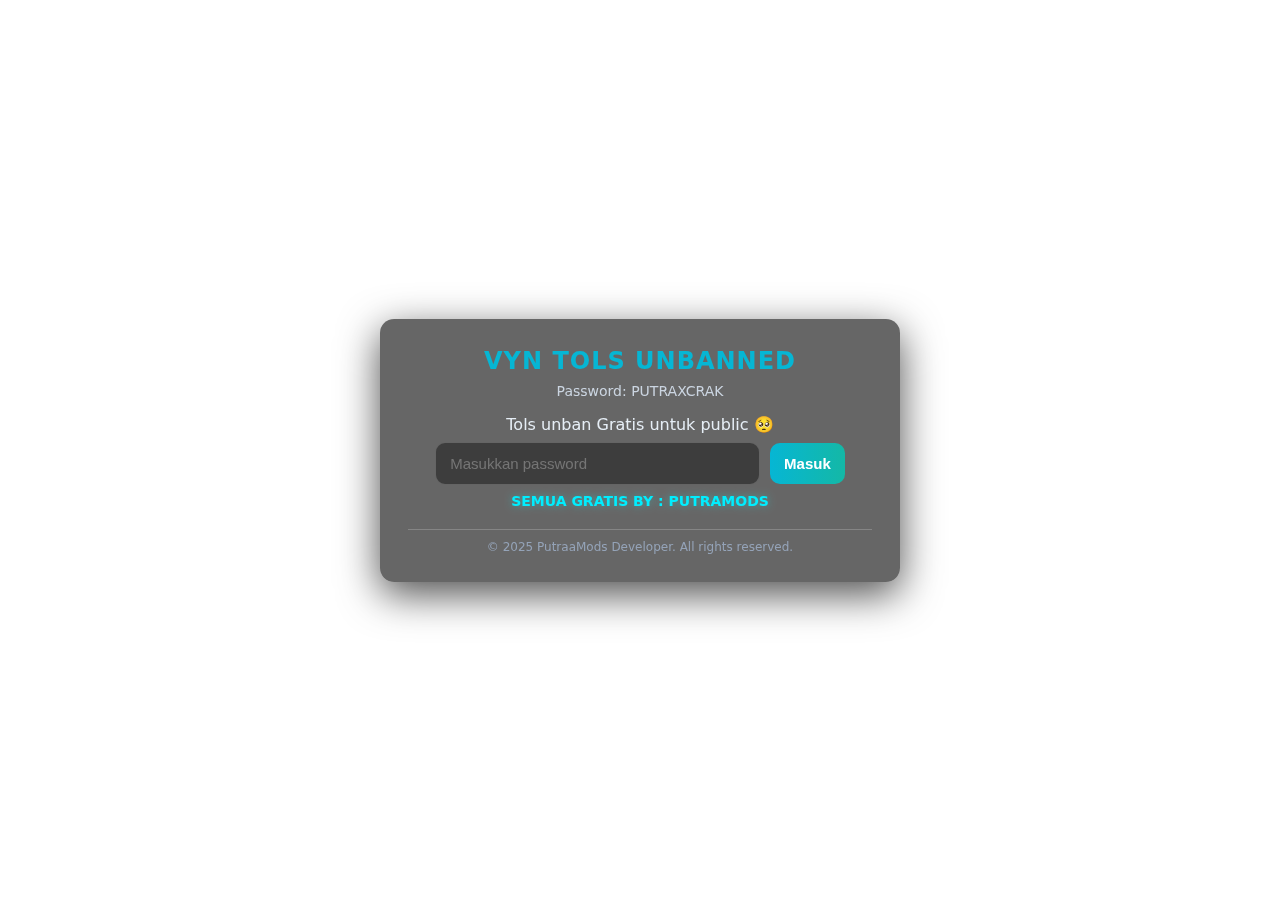
<file: index.html>
<!-- Source Code By PutraMods Official -->
  <!-- Disini gaada pw, Silahkan Kunjungi Github: PutraWibu -->
<!doctype html>
<html lang="id">
<head>
<meta charset="utf-8" />
<meta name="viewport" content="width=device-width,initial-scale=1,viewport-fit=cover" />
<title>PutraMods Unban WhatsApp</title>
<link rel="stylesheet" href="style.css">
</head>
<body>
<div class="app">

<!-- Navbar -->
<div id="navbar" class="navbar" style="display:none;">
  <div class="hamburger" id="menuBtn">
    <span></span><span></span><span></span>
  </div>
  <div class="brand-top">VYN GROUP OFFICIAL</div>
</div>

<!-- Menu modern -->
<div id="menu" class="menu">
  <a href="#" id="homeLink">🛠️ Unban Tool</a>
  <a href="#" id="tipsLink">🛡️ Anti-Ban Tips</a>
  <a href="#" id="ThnksToLink">Thanks To ❤️‍🩹</a>
</div>

<!-- Splash / password -->
<div id="splash" class="splash" aria-hidden="false">
  <div class="brand">VYN TOLS UNBANNED</div>
  <p>Password: PUTRAXCRAK</p>
  <footer>Tols unban Gratis untuk public 🥺</footer>
  <div class="input-row">
    <input id="passwordInput" type="password" placeholder="Masukkan password" aria-label="password">
    <button id="pwBtn" class="btn">Masuk</button>
  </div>
  <div id="pwMsg" class="pw-msg"></div>
  <div class="buy-access">SEMUA GRATIS BY : PUTRAMODS</div>
  <div class="footer-box">© 2025 PutraaMods Developer. All rights reserved.</div>
</div>

<!-- Main App -->
<div id="homePage" class="container" style="display:none;">
  <main class="card">
    <h1 class="title">VYN TOLS UNNBANNED WHATSAPP</h1>
    <p class="lead">Membantu menyelesaikan masalah terkena banned secara tiba-tiba 😁</p>
    <form id="unbanForm" class="form" onsubmit="return false;">
      <div>
        <label for="name">Nama Anda</label>
        <input id="name" type="text" placeholder="Masukkan Nama" required>
      </div>
      <div>
        <label for="phone">Nomor WhatsApp (format internasional, contoh: +62xxx)</label>
        <input id="phone" type="text" inputmode="tel" placeholder="+62xxx" autocomplete="tel" required>
      </div>
      <div>
        <label for="bandOption">Pilih Opsi Banding</label>
        <select id="bandOption">
          <option value="permanen">Permanen</option>
          <option value="spam">Sementara</option>
        </select>
      </div>
      <div class="row">
        <div class="col"><button id="sendBtn" class="btn" type="button">Kirim Banding</button></div>
        <div style="width:120px"><button id="clearBtn" class="btn ghost" type="button">Bersihkan</button></div>
      </div>
      <div id="feedback" class="result"></div>
      <div class="note">
        Setelah klik <strong>Kirim Banding</strong>, Anda akan otomatis diarahkan ke Gmail. 
        Cukup tekan <strong>Send</strong> untuk mengirim.
        <br><br>
        ✍🏻 <em>Catatan: Jangan dijual-belikan website ini. Source code gratis dari <strong>VYN GROUP</strong>. Hubungi Telegram Admin @PutraaTzyh</em>
        <br><br>
        ✨ Kami membantu mempercepat proses unbanned agar direspon oleh Mark Zuckerberg. Tidak ada jaminan 100% berhasil.
      </div>
    </form>
    <div class="footer-box">© 2025 PutraaMods Developer. All rights reserved.</div>
  </main>
</div>

<!-- Tips Page -->
<div id="tipsPage" class="container" style="display:none;">
  <main class="card">
    <h1 class="title">🛡️ Tips agar anda terhindar dari banned</h1>
    <p class="lead">Berikut beberapa tips penting agar akun WhatsApp Anda tidak mudah terkena banned:</p>
    <ul>
      <li>Gunakan Aplikasi <strong>WhatsApp Resmi ✅</strong> dari AppStore / Playstore</li>
      <li>Jangan melakukan spam / menggunakan bot whatsapp di nomor pribadi</li>
      <li>Gunakan WhatsApp Beta (Android), tapi data bisa hilang setiap bulan</li>
    </ul>
    <footer>Jika kasus terlanjur terjadi, hubungi Telegram <strong>@PutraaTzyh</strong></footer>
    <p style="font-size:13px;">Dengan tips ini, peluang banned akan lebih kecil. Gunakan WhatsApp bijak & aman.</p>
    <div class="footer-box">© 2025 PutraMods Official. All rights reserved.</div>
  </main>
</div>

<!-- Thanks To -->
<div id="ThnksTo" class="container" style="display:none;">
  <main class="card">
    <h1 class="title">THANKS TO 🥺✍🏻</h1>
    <label class="lead">Tidak ada yang tidak mungkin di dunia ini<br>- XynnHd</label>
    <div class="note">
      <div class="title">MEMBER VYN GROUP ✨</div>
      <em>PutraMods (Leader)</em><br>
      <em>RendiSec (Wakil)</em><br>
      <em>XynnHd (Pendiri)</em><br>
      <em>XynaTzy! (Pendiri)</em><br>
      <em>Mr.L (Pendiri)</em><br>
      <em>JooTzy</em><br>
      <em>FirmanXploit</em><br>
      <em>PimzXploit</em><br>
      <em>Yazime</em><br>
      <em>FarhanWangsaff</em><br>
      <em>RafxzVyn</em><br>
      <em>HanapiMods</em>
    <br><br>
    </div>
<footer> Kalian adalah member terbaik, Terimakasih telah menemani kami selama ini, Dari 2019 sampai saat ini, Kalian member inti yang slelau mewarnai hari hari dan juga memberikan bukti, bahwa kita pernah ada</footer>
  </main>
</div>

</div>

<!-- Music Player -->
<div class="music-player" id="musicPlayer">
  <button id="playPauseBtn">▶️</button>
  <span id="musicStatus">PutraMods Music</span>
  <audio id="bgMusic" src="https://files.catbox.moe/9cyfk2.mp3"></audio>
</div>

<script src="vyn.js"></script>
</body>
</html>
</file>
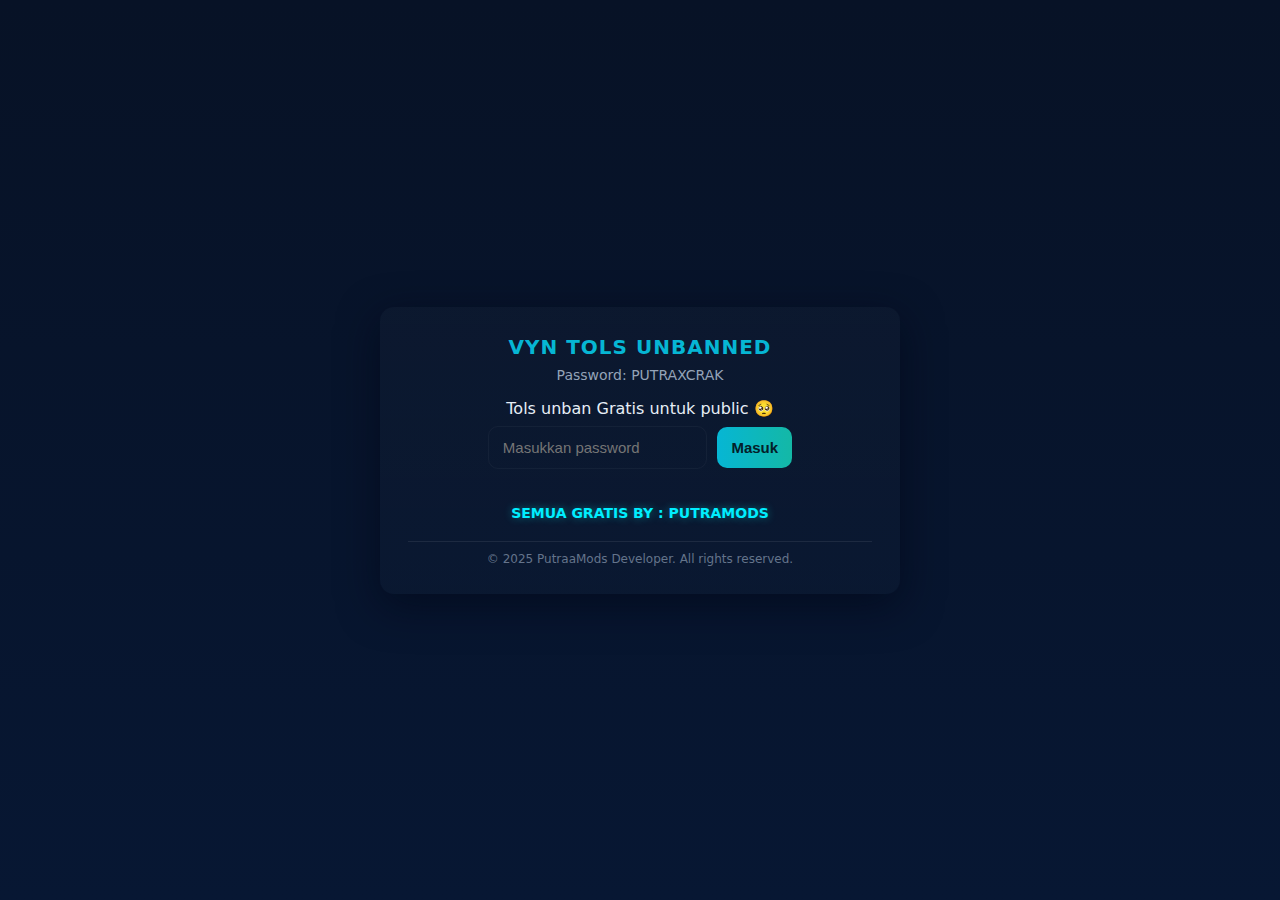
<file: UnbanWa.html>
<!doctype html>

<html lang="id">

<head>

<meta charset="utf-8" />

<meta name="viewport" content="width=device-width,initial-scale=1,viewport-fit=cover" />

<title>PutraMods Unban Whstaappp</title>

<style>

:root{

  --bg-1:#071226;

  --bg-2:#071733;

  --accent:#06b6d4;

  --accent-2:#14b8a6;

  --muted:#94a3b8;

  --radius:14px;

  --max-w:520px;

}

*{box-sizing:border-box}

html,body{height:100%;margin:0;font-family:Inter,ui-sans-serif,system-ui,Segoe UI,Roboto,'Helvetica Neue',Arial;color:#e6eef6;background:linear-gradient(180deg,var(--bg-1),var(--bg-2));-webkit-font-smoothing:antialiased;overflow-x:hidden;}

.app{min-height:100vh;display:flex;align-items:center;justify-content:center;padding:20px;flex-direction:column;}



/* Navbar */

.navbar{

  position:fixed;

  top:14px;left:16px;

  display:flex;align-items:center;gap:10px;

  z-index:100;

}

.hamburger{

  width:26px;height:20px;

  display:flex;flex-direction:column;justify-content:space-between;

  cursor:pointer;

}

.hamburger span{

  display:block;width:100%;height:3px;background:var(--accent);border-radius:2px;transition:0.3s;

}

.brand-top{

  font-weight:800;font-size:15px;letter-spacing:1px;color:var(--accent);

}



/* Menu dropdown */

.menu{

  position:fixed;

  top:50px;left:16px;

  background:rgba(7,18,38,0.95);

  border:1px solid rgba(255,255,255,0.06);

  border-radius:10px;

  padding:10px;

  display:none;

  flex-direction:column;

  gap:8px;

  width:150px;

  box-shadow:0 8px 30px rgba(0,0,0,.4);

}

.menu a{

  color:#e6eef6;text-decoration:none;font-size:14px;padding:8px 10px;border-radius:8px;transition:0.25s;

}

.menu a:hover{background:rgba(255,255,255,0.05);color:var(--accent-2);}



/* Splash / password */

.splash{

  width:100%;max-width:var(--max-w);

  background:linear-gradient(180deg,rgba(255,255,255,0.02),rgba(255,255,255,0.01));

  border-radius:var(--radius);

  padding:28px;

  box-shadow:0 12px 40px rgba(2,6,23,.6);

  text-align:center;

}

.brand{font-weight:800;letter-spacing:1px;font-size:20px;margin-bottom:8px;color:var(--accent);}

.splash p{color:var(--muted);margin:0 0 16px;font-size:14px;}

.input-row{display:flex;gap:10px;margin-top:8px;align-items:center;justify-content:center;}

.input-row input{

  width:70%;

  padding:12px 14px;

  border-radius:10px;

  border:1px solid rgba(255,255,255,.04);

  background:transparent;

  color:inherit;

  outline:none;

  font-size:15px;

  transition:0.3s all;

}

.input-row input:focus{border-color:var(--accent);box-shadow:0 0 8px rgba(6,182,212,.4);}

.btn{

  display:inline-flex;

  align-items:center;

  justify-content:center;

  gap:8px;

  padding:12px 14px;

  border-radius:10px;

  border:none;

  background:linear-gradient(90deg,var(--accent),var(--accent-2));

  color:#042029;

  font-weight:700;

  cursor:pointer;

  font-size:15px;

  transition:0.25s transform,0.25s box-shadow;

}

.btn:hover{transform:scale(1.05);box-shadow:0 6px 20px rgba(6,182,212,.3);}

.btn.ghost{background:transparent;color:var(--muted);border:1px solid rgba(255,255,255,.04);font-weight:600;}



.container{

  width:100%;

  max-width:var(--max-w);

  border-radius:var(--radius);

  background:linear-gradient(180deg,rgba(255,255,255,0.02),rgba(255,255,255,0.01));

  padding:18px;

  box-shadow:0 12px 40px rgba(2,6,23,.6);

  position:relative;

  overflow:hidden;

  margin-top:80px;

}

main.card{margin-top:8px;padding-top:10px;}

h1.title{text-align:center;margin:0 0 8px;font-size:20px;}

p.lead{text-align:center;margin:0 0 16px;color:var(--muted);font-size:14px;}

.form{display:grid;gap:10px;}

label{font-size:13px;color:var(--muted);margin-bottom:6px;}

input[type="text"],select{

  width:100%;padding:12px;

  border-radius:10px;

  border:1px solid rgba(255,255,255,.04);

  background:transparent;

  color:inherit;

  outline:none;

  font-size:15px;

  transition:0.3s all;

}

input[type="text"]:focus,select:focus{border-color:var(--accent);box-shadow:0 0 8px rgba(6,182,212,.4);}

.row{display:flex;gap:10px;}

.col{flex:1;}

.note{font-size:13px;color:var(--muted);text-align:center;margin-top:12px;}

.result{margin-top:10px;padding:10px;background:rgba(255,255,255,0.03);border-radius:10px;color:#f87171;font-size:13px;display:none;text-align:center;}

.footer-box{

  border-top:1px solid rgba(255,255,255,0.08);

  margin-top:20px;

  padding-top:10px;

  color:#64748b;

  font-size:12px;

  text-align:center;

}

.buy-access{

  margin-top:8px;

  color:#0ef;

  font-weight:600;

  font-size:14px;

  text-shadow:0 0 8px rgba(14,255,255,.4);

}

@media(max-width:520px){

  .input-row input{width:65%;}

}

</style>

</head>

<body>

<div class="app">



<!-- Navbar muncul setelah login -->

<div id="navbar" class="navbar" style="display:none;">

  <div class="hamburger" id="menuBtn">

    <span></span><span></span><span></span>

  </div>

  <div class="brand-top">VYN GROUP OFFICIAL</div>

</div>



<div id="menu" class="menu">

  <a href="#" id="homeLink">🛠️ Unban Tool</a>

  <a href="#" id="tipsLink">🛡️ Anti-Ban Tips</a

  <a herf="#" id="ThnksTo"> Thanks To ❤️‍🩹</a>

</div>



<!-- Splash / password -->

<div id="splash" class="splash" aria-hidden="false">

  <div class="brand">VYN TOLS UNBANNED</div>

  <p>Password: PUTRAXCRAK</p>

  <footer>Tols unban Gratis untuk public 🥺</footer>

  <div style="display:flex;flex-direction:column;align-items:center;gap:10px;">

    <div class="input-row">

      <input id="passwordInput" type="password" placeholder="Masukkan password" aria-label="password">

      <button id="pwBtn" class="btn">Masuk</button>

    </div>

    <div id="pwMsg" style="color:#f87171;font-size:13px;height:18px;"></div>

  </div>

  <div class="buy-access">SEMUA GRATIS BY : PUTRAMODS</div>

  <div class="footer-box">© 2025 PutraaMods Developer. All rights reserved.</div>

</div>



<!-- Main App -->

<div id="homePage" class="container" style="display:none;">

  <main class="card">

    <h1 class="title">VYN TOLS UNABNNED WHATSAPP</h1>

    <p class="lead">Membantu menyelesaikan masalah terkena banned secara tiba tiba 😁</p>

    <form id="unbanForm" class="form" onsubmit="return false;">

      <div>

        <label for="name">Nama Anda</label>

        <input id="name" type="text" placeholder="Masukkan Nama" required>

      </div>

      <div>

        <label for="phone">Nomor WhatsApp (format internasional, contoh: +62xxx)</label>

        <input id="phone" type="text" inputmode="tel" placeholder="+62xxx" autocomplete="tel" required>

      </div>

      <div>

        <label for="bandOption">Pilih Opsi Banding</label>

        <select id="bandOption">

          <option value="permanen">Permanen</option>

          <option value="spam">Sementara</option>

        </select>

      </div>

      <div class="row" style="margin-top:6px">

        <div class="col"><button id="sendBtn" class="btn" type="button">Kirim Banding</button></div>

        <div style="width:120px"><button id="clearBtn" class="btn ghost" type="button">Bersihkan</button></div>

      </div>

      <div id="feedback" class="result"></div>

      <div class="note">

        Setelah klik <strong>Kirim Banding</strong>, Anda akan otomatis diarahkan ke Gmail. 

        Cukup tekan <strong>Send</strong> untuk mengirim.  

        <br><br>

        ✍🏻 <em>Catatan:  Jangan di jual belikan  website ini, ingin mengambil source code silahkan, tapi perlu di ingat, tols ini sepenuhnya gratis dari <strong>VYN GROUP</strong> Jika ada pertanyaan silahkan chat Telegram Admin @PutraaTzyh</em>

      <br><br>

       ✨ Perlu di ingat,  kami hanya membantu mempercepat proses unbanned agar di respon oleh mark Zuckerberg, kami tidak pernah menyatakan bahwa website ini akan 100% membuka whatsapp anda. Jika permanen tunggu 1-2 bulan baru tinjau dan lanjutkan tahapan tutorial unbanned di chanel : Putramods12

      <br><br>

      Kami dari Vyn Grup menyatakan, Selamat mencoba 🙏🏻👋🏻

      </div>

    </form>

    <div class="footer-box">© 2025 PutraaMods Developer. All rights reserved.</div>

  </main>

</div>



<!-- Tips Page -->

<div id="tipsPage" class="container" style="display:none;">

  <main class="card">

    <h1 class="title">🛡️ Tips agar anda terhindar dari banned</h1>

<p class="lead">

  Berikut beberapa tips penting agar akun WhatsApp Anda tidak mudah terkena banned dan tetap aman digunakan setiap hari:

</p>



<ul style="color:#cbd5e1;font-size:14px;line-height:1.6;">

  <li>Gunakan Aplikasi <strong>Whastapp Resmi ✅</strong> dari AppStore / Playstore</li>.

  <br><br>

  <li>Jangan melakukan spam / menggunakan bot whatsapp di nomor pribadi, hal ini akan meningkatkan resiko terkena banned yang lebih tinggi</li>

  <br><br>

  <li>Gunakan Aplikasi WhatsApp beta Untuk pengguna Android ( tidak di sarankan ❌ ), aplikasi whatsapp beta dapat meniadakan larangan yang di atas, tapi kekurangannya yaitu data yang ada di dalamnya akan hilang 1 bulan sekali ♻️</li>

</ul>



<footer> <em>❗❕Aa kemungkinan kamu di banned oleh orang yang tidak bertanggung jawab, jika kasus anda sepeti ini silahkan hubungi kami melalui telegram <strong>@PutraaTzyh</strong> </em></footer>



<p style="color:#94a3b8;font-size:13px;margin-top:16px;">

  Dengan mengikuti tips di atas, peluang akun Anda terkena banned akan jauh lebih kecil. Gunakan WhatsApp dengan bijak dan tetap aman.

</p>



<div class="footer-box">© 2025 PutraMods Officiall. All rights reserved.</div>

</main>

</div>



<!-- Thanks To -->

<div id='ThnksTo' class="container" style="display:none;">

  <main class="card">

    <h1 class="title">THANKS TO 🥺✍🏻</h1>

    <label class="lead">Tidak ada yang tidak mungkin di dunia ini<br><br> -XynnHd</label>

  <div class="note">

     <div class="title">MEMBER VYN GROUP ✨</div>

  <!-- Spasi -->

      <em>PutraMods ( Leader )</em>

      <br><br>

      <em>RendiSec ( Wakil )</em>

      <em>XynnHd ( Pendiri )</em>

      <em>XynaTzy! ( Pendiri )</em>

      <em>Mr.L ( Pendiri )</em>

  <br><br>

  <!-- Member -->

    <p>JooTzy</p>

    <p>FirmanXploit</p>

    <p>PimzExploit</p>

    <p>ElainaWangsaff</p>

    <p>Yazime</p>

    <p>Obinxz</p>

    <p>HanapiMods</p>

  </div>



<footer> Kalian adalah member terbaik, Terimakasih telah menemani kami selama ini, Dari 2019 sampai saat ini, Kalian member inti yang slelau mewarnai hari hari dan juga memberikan bukti, bahwa kita pernah ada</footer>

 </div>

  </main>

</div>





</div>



<script>

const TRUE_PASSWORD='PUTRAXCRAK';

const splash=document.getElementById('splash');

const navbar=document.getElementById('navbar');

const homePage=document.getElementById('homePage');

const tipsPage=document.getElementById('tipsPage');

const pwInput=document.getElementById('passwordInput');

const pwBtn=document.getElementById('pwBtn');

const pwMsg=document.getElementById('pwMsg');

const menuBtn=document.getElementById('menuBtn');

const menu=document.getElementById('menu');

const homeLink=document.getElementById('homeLink');

const tipsLink=document.getElementById('tipsLink');



function showHome(){

  homePage.style.display='block';

  tipsPage.style.display='none';

  menu.style.display='none';

}

function showTips(){

  homePage.style.display='none';

  tipsPage.style.display='block';

  menu.style.display='none';

}



pwBtn.addEventListener('click',()=>{

  const v=pwInput.value.trim();

  if(v===TRUE_PASSWORD){

    splash.style.display='none';

    navbar.style.display='flex';

    showHome();

  }else{

    pwMsg.textContent='Password salah — coba lagi.';

  }

});

pwInput.addEventListener('keydown',e=>{if(e.key==='Enter')pwBtn.click();});



menuBtn.addEventListener('click',()=>menu.style.display=menu.style.display==='flex'?'none':'flex');

homeLink.addEventListener('click',showHome);

tipsLink.addEventListener('click',showTips);



// Form Unban

const nameEl=document.getElementById('name');

const phoneEl=document.getElementById('phone');

const bandEl=document.getElementById('bandOption');

const sendBtn=document.getElementById('sendBtn');

const feedback=document.getElementById('feedback');

const clearBtn=document.getElementById('clearBtn');



function normalizePhone(raw){

  if(!raw)return null;

  let s=raw.replace(/[\s()-]/g,'');

  if(/^0[0-9]+$/.test(s))s='+62'+s.slice(1);

  if(/^62[0-9]+$/.test(s))s='+'+s;

  if(/^\+[0-9]+$/.test(s))return s;

  return null;

}



sendBtn.addEventListener('click',()=>{

  const nama=nameEl.value.trim();

  const num=normalizePhone(phoneEl.value.trim());

  if(!nama){

    feedback.style.display='block';

    feedback.style.color='#f87171';

    feedback.textContent='Nama tidak boleh kosong.';

    return;

  }

  if(!num){

    feedback.style.display='block';

    feedback.style.color='#f87171';

    feedback.textContent='Nomor WhatsApp tidak valid.';

    return;

  }

  feedback.style.display='block';

  feedback.style.color='#0ef';

  feedback.textContent='Menyiapkan email banding...';

  const band=bandEl.value;

  const subject=`Permohonan Banding Pemblokiran Akun WhatsApp (${num})`;

  let bodyText='';

  if(band==='permanen'){

    bodyText=`Halo Tim WhatsApp,



Saya ingin mengajukan banding atas pemblokiran permanen terhadap akun WhatsApp saya dengan nomor ${num}. Saya yakin bahwa pemblokiran ini terjadi karena kesalahpahaman atau sistem yang salah mendeteksi aktivitas akun saya.



Saya menggunakan akun ini hanya untuk berkomunikasi dengan keluarga, teman, dan keperluan pribadi/bisnis kecil. Saya selalu berusaha mengikuti Ketentuan Layanan dan Kebijakan WhatsApp. Mohon untuk meninjau kembali kasus saya dan mempertimbangkan untuk mengaktifkan kembali akun tersebut.



Terima kasih atas perhatian dan kerja samanya. Saya sangat berharap akun saya bisa dipulihkan.



Hormat saya,

${nama}

Nomor WhatsApp: ${num}`;

  }else{

    bodyText=`Halo Tim WhatsApp,



Saya ingin mengajukan permohonan peninjauan atas pemblokiran sementara pada akun WhatsApp saya dengan nomor ${num}. Saya baru menyadari bahwa akun saya tidak dapat digunakan untuk sementara waktu, dan saya mohon maaf jika ada aktivitas yang dianggap melanggar kebijakan WhatsApp.



Saya berkomitmen untuk mematuhi seluruh Ketentuan Layanan dan tidak akan menggunakan aplikasi modifikasi atau fitur yang tidak resmi di masa mendatang. Mohon kiranya tim dapat meninjau kembali dan memulihkan akun saya agar bisa digunakan seperti semula.



Terima kasih atas perhatian dan pengertiannya.



Hormat saya,

${nama}

Nomor WhatsApp: ${num}`;

  }



  const mailto=`mailto:support@support.whatsapp.com?subject=${encodeURIComponent(subject)}&body=${encodeURIComponent(bodyText)}`;

  setTimeout(()=>{

    window.location.href=mailto;

    setTimeout(()=>{

      nameEl.value='';

      phoneEl.value='';

      bandEl.value='permanen';

      feedback.style.display='none';

    },2000);

  },1000);

});



clearBtn.addEventListener('click',()=>{

  nameEl.value='';

  phoneEl.value='';

  bandEl.value='permanen';

  feedback.style.display='none';

});

</script>

</body>

    </html>
</file>
<file: style.css>
:root{
  --accent:#06b6d4;
  --accent-2:#14b8a6;
  --muted:#cbd5e1;
  --radius:14px;
  --max-w:520px;
}

*{box-sizing:border-box}
html,body{
  height:100%;
  margin:0;
  font-family:Inter,ui-sans-serif,system-ui,Segoe UI,Roboto,'Helvetica Neue',Arial;
  color:#e6eef6;
  background:url('https://files.catbox.moe/kwjrse.jpg') no-repeat center center fixed;
  background-size:cover;
  -webkit-font-smoothing:antialiased;
  overflow-x:hidden;
}

.app{
  min-height:100vh;
  display:flex;
  align-items:center;
  justify-content:center;
  padding:20px;
  flex-direction:column;
  backdrop-filter:blur(6px);
}

/* Navbar */
.navbar{
  position:fixed;
  top:14px;left:16px;
  display:flex;align-items:center;gap:10px;
  z-index:100;
  background:rgba(0,0,0,0.5);
  padding:6px 12px;
  border-radius:10px;
}
.hamburger{
  width:26px;height:20px;
  display:flex;flex-direction:column;justify-content:space-between;
  cursor:pointer;
}
.hamburger span{
  display:block;width:100%;height:3px;background:var(--accent);border-radius:2px;transition:0.3s;
}
.brand-top{
  font-weight:800;font-size:15px;letter-spacing:1px;color:var(--accent);
}

/* Menu dropdown */
.menu{
  position:fixed;
  top:50px;left:16px;
  background:rgba(0,0,0,0.7);
  border-radius:10px;
  padding:10px;
  display:none;
  flex-direction:column;
  gap:8px;
  width:180px;
  box-shadow:0 8px 30px rgba(0,0,0,.6);
}
.menu a{
  color:#e6eef6;text-decoration:none;font-size:14px;padding:8px 10px;border-radius:8px;transition:0.25s;
}
.menu a:hover{background:rgba(255,255,255,0.1);color:var(--accent-2);}

/* Splash / password */
.splash{
  width:100%;max-width:var(--max-w);
  background:rgba(0,0,0,0.6);
  border-radius:var(--radius);
  padding:28px;
  box-shadow:0 12px 40px rgba(0,0,0,.7);
  text-align:center;
  backdrop-filter:blur(6px);
}
.brand{font-weight:800;letter-spacing:1px;font-size:24px;margin-bottom:8px;color:var(--accent);}
.splash p{color:var(--muted);margin:0 0 16px;font-size:14px;}
.input-row{display:flex;gap:10px;margin-top:8px;align-items:center;justify-content:center;}
.input-row input{
  width:70%;
  padding:12px 14px;
  border-radius:10px;
  border:1px solid rgba(255,255,255,.2);
  background:rgba(0,0,0,0.4);
  color:inherit;
  outline:none;
  font-size:15px;
  transition:0.3s all;
}
.input-row input:focus{border-color:var(--accent);box-shadow:0 0 10px var(--accent);}
.btn{
  display:inline-flex;
  align-items:center;
  justify-content:center;
  gap:8px;
  padding:12px 14px;
  border-radius:10px;
  border:none;
  background:linear-gradient(90deg,var(--accent),var(--accent-2));
  color:#fff;
  font-weight:700;
  cursor:pointer;
  font-size:15px;
  transition:0.25s transform,0.25s box-shadow;
}
.btn:hover{transform:scale(1.05);box-shadow:0 6px 20px rgba(6,182,212,.5);}
.btn.ghost{background:transparent;color:var(--muted);border:1px solid rgba(255,255,255,.2);font-weight:600;}

.container{
  width:100%;
  max-width:var(--max-w);
  border-radius:var(--radius);
  background:rgba(0,0,0,0.55);
  padding:20px;
  box-shadow:0 12px 40px rgba(0,0,0,.6);
  position:relative;
  overflow:hidden;
  margin-top:80px;
  backdrop-filter:blur(8px);
}
main.card{margin-top:8px;padding-top:10px;}
h1.title{text-align:center;margin:0 0 8px;font-size:22px;color:var(--accent);}
p.lead{text-align:center;margin:0 0 16px;color:var(--muted);font-size:14px;}
.form{display:grid;gap:12px;}
label{font-size:13px;color:var(--muted);margin-bottom:6px;}
input[type="text"],select{
  width:100%;padding:12px;
  border-radius:10px;
  border:1px solid rgba(255,255,255,.2);
  background:rgba(0,0,0,0.4);
  color:inherit;
  outline:none;
  font-size:15px;
  transition:0.3s all;
}
input[type="text"]:focus,select:focus{border-color:var(--accent);box-shadow:0 0 10px var(--accent);}
.row{display:flex;gap:10px;}
.col{flex:1;}
.note{font-size:13px;color:var(--muted);text-align:center;margin-top:12px;}
.result{margin-top:10px;padding:10px;background:rgba(255,255,255,0.1);border-radius:10px;color:#0ef;font-size:13px;display:none;text-align:center;}
.footer-box{
  border-top:1px solid rgba(255,255,255,0.2);
  margin-top:20px;
  padding-top:10px;
  color:#94a3b8;
  font-size:12px;
  text-align:center;
}
.buy-access{
  margin-top:8px;
  color:#0ef;
  font-weight:600;
  font-size:14px;
  text-shadow:0 0 8px rgba(14,255,255,.4);
}
@media
</file>
